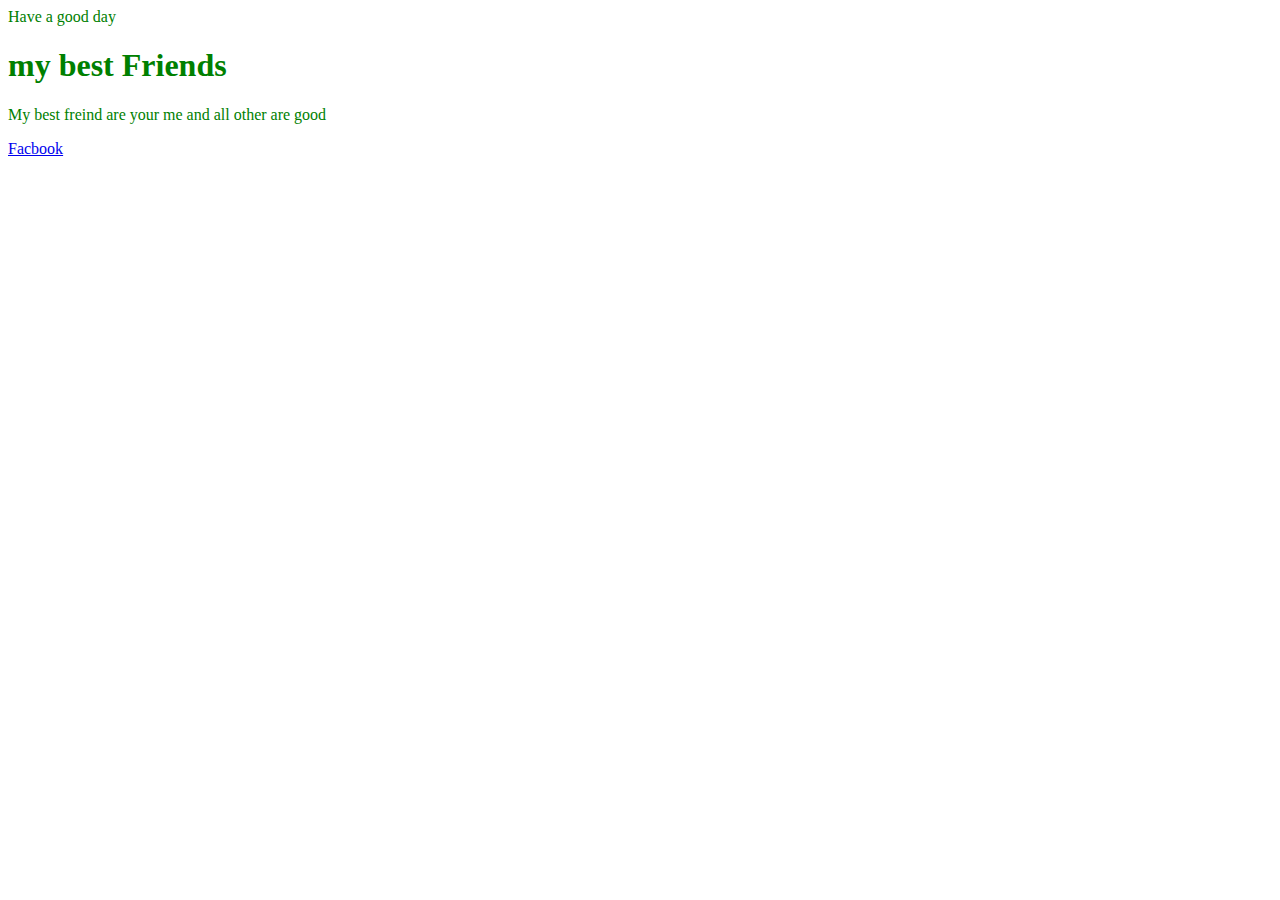
<file: index.html>
<!DOCTYPE html>
    <html>
    <head>
        <style type="text/css">

        body{color: green;}
        
        </style>

        <Meta name="cars" contents="some of the great cars" >

        <title>
    
            My First page 

            </title>

            <script type="text/javascript">

            document.write("Have a good day")
            
                     

            </script>

    </head>

    <body>
    
        <h1>my best Friends</h1>
        <p>My best freind are your me and  all other are good</p>
        <a href="secnodHtml.html" >Facbook</a>
        
        </body>

    </html>
</file>
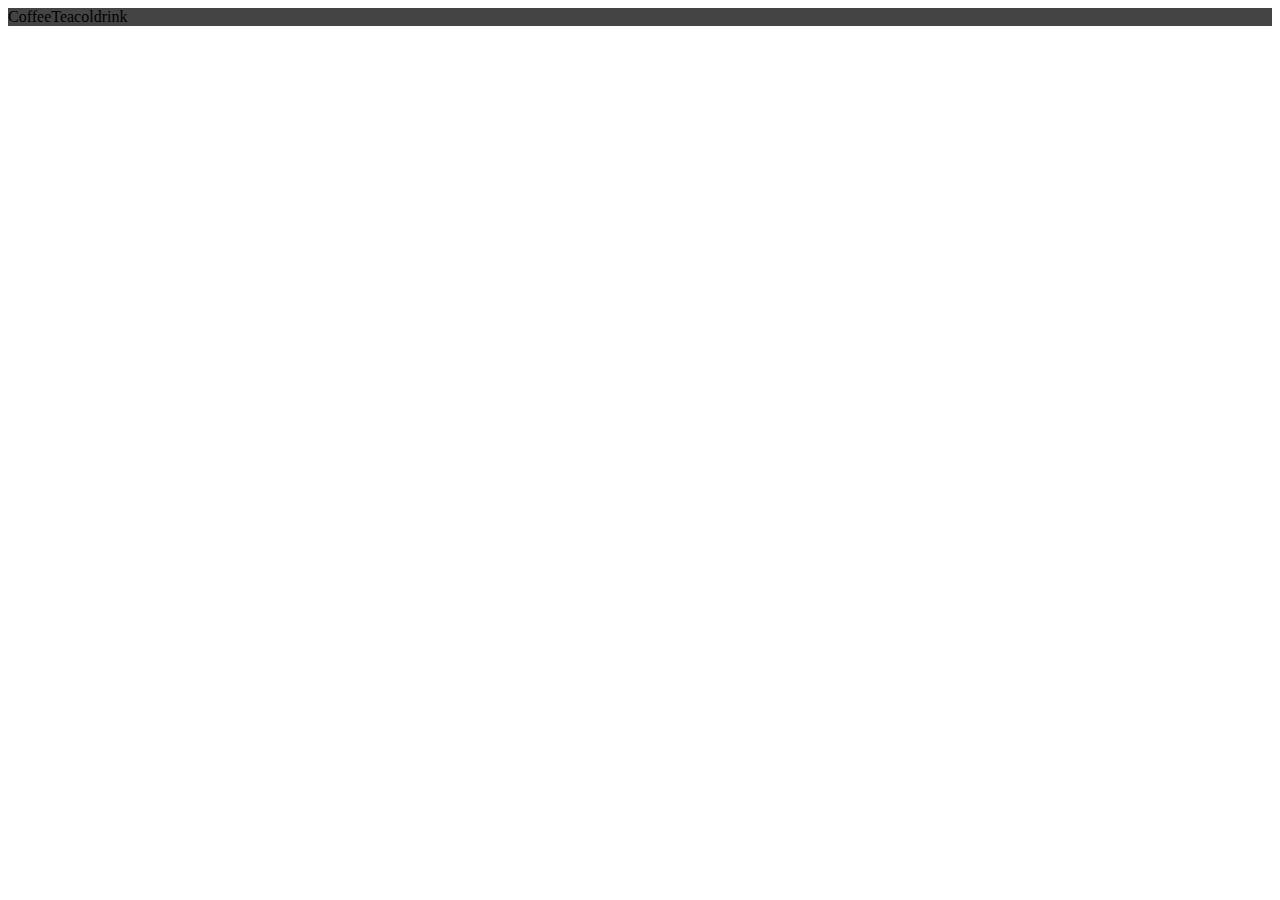
<file: list.html>
<!DOCTYPE html>
<html lang="en">
<head>
    <link rel="stylesheet" type="text/css" href="style.css">
    <meta charset="UTF-8">
    <meta name="viewport" content="width=device-width, initial-scale=1.0">
    <meta http-equiv="X-UA-Compatible" content="ie=edge">
    <title>Document</title>
</head>
<body>
  <ul >
<li>Coffee</li>
<li>Tea</li>
<li>coldrink</li>

  </ul>
</body>
</html>
</file>
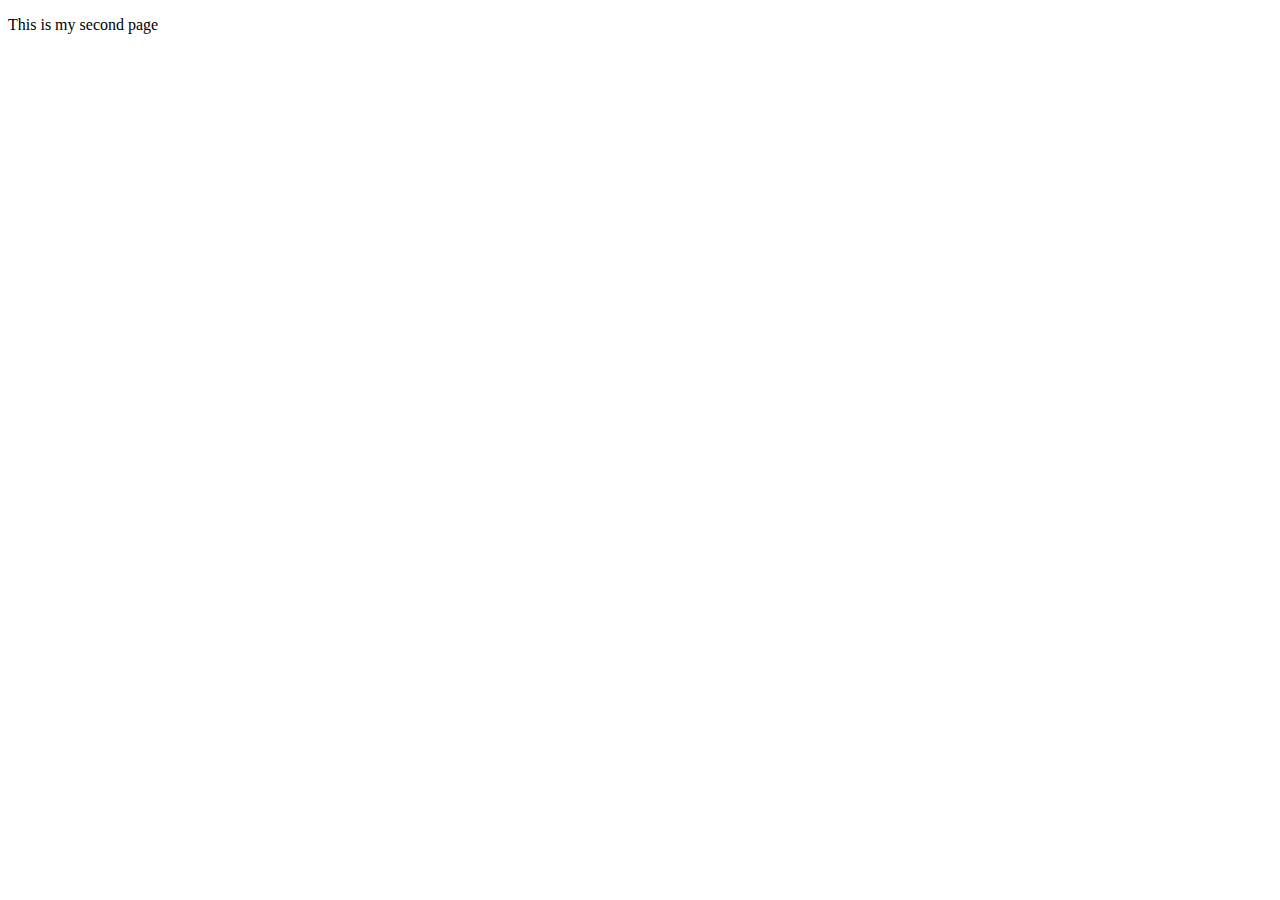
<file: secnodHtml.html>
<!DOCTYPE html>
<html lang="en">
<head>
    <meta charset="UTF-8">
    <meta name="viewport" content="width=device-width, initial-scale=1.0">
    <meta http-equiv="X-UA-Compatible" content="ie=edge">
    <title>Document</title>
</head>
<body>
    <p>This is my second page</p>
</body>
</html>
</file>
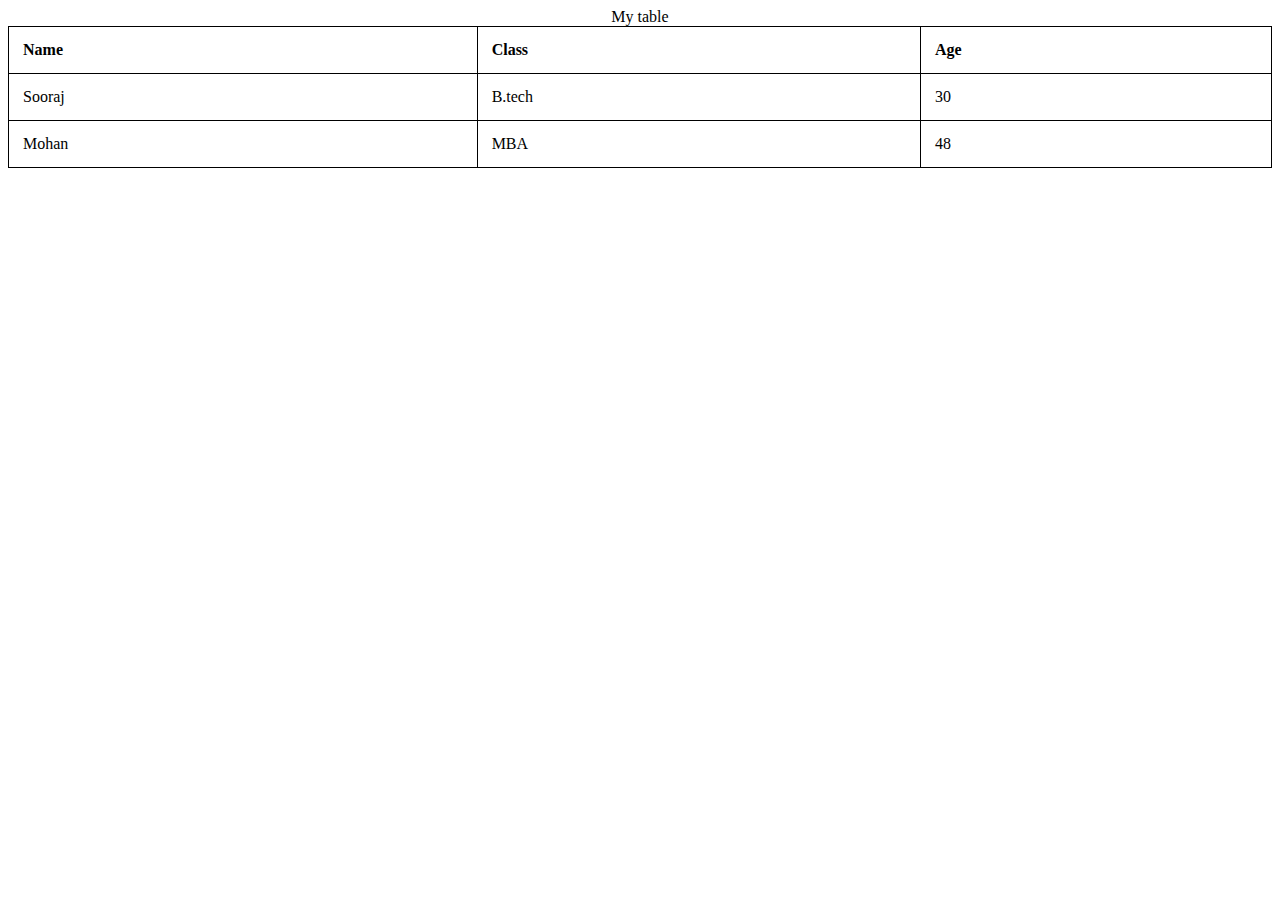
<file: table.html>
<!DOCTYPE html>
<html lang="en">
<head>
    <link rel="stylesheet" type="text/css" href="style.css">
    <meta charset="UTF-8">
    <meta name="viewport" content="width=device-width, initial-scale=1.0">
    <meta http-equiv="X-UA-Compatible" content="ie=edge">
    <title>Document</title>
</head>
<body>
   <table style="width: 100%;">
    <caption>My table</caption>
       <tr>
  <th>Name</th>
  <th>Class</th>
  <th>Age</th>

</tr>

<tr>
<td>Sooraj</td>
<td>B.tech</td>
<td>30</td>

</tr>

<tr>

<td>Mohan</td>
<td>MBA</td>
<td>48</td>

</tr>
   </table>
    
</body>
</html>
</file>
<file: style.css>
table ,th,td 
{

    border: 1px solid black;
    border-collapse: collapse;
    padding: 14px;


}

th{

    text-align: left;
}

table
{
    border-spacing: 150px;
}


ul{
    list-style-type: none;
    margin: 0;
    padding: 0;
    overflow: hidden;
    background-color: #444444;
}
li{
    float: left;
}

li a{

    display: block;
    color: white;
}
</file>
